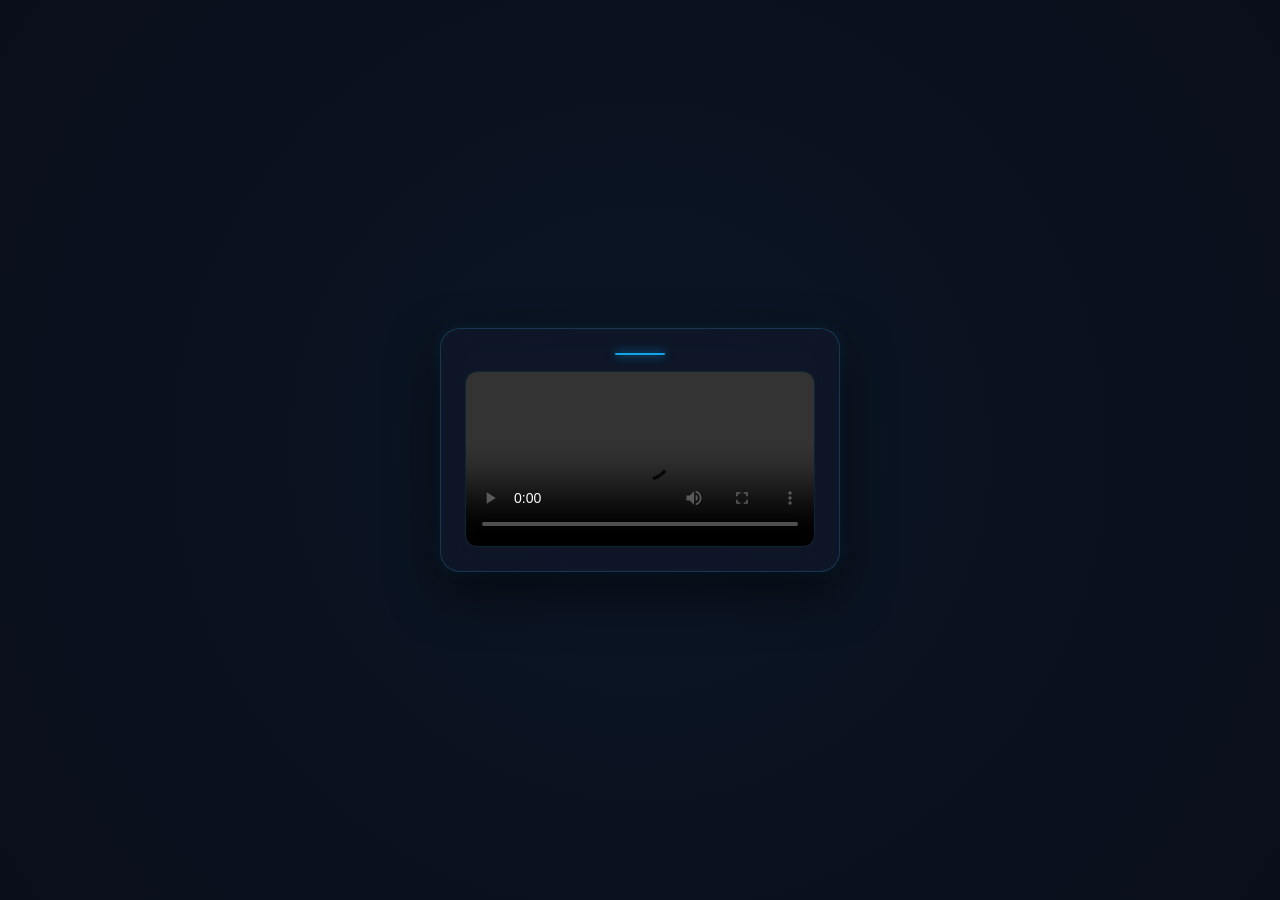
<file: thank-you-video.html>
<!DOCTYPE html>
<html lang="en">
<head>
    <meta charset="UTF-8">
    <meta name="viewport" content="width=device-width, initial-scale=1.0">
    <title>Thank You Video</title>
    <style>
        * {
            margin: 0;
            padding: 0;
            box-sizing: border-box;
        }

        :root {
            --primary: #0ea5e9;
            --primary-dark: #0284c7;
            --primary-light: #38bdf8;
            --secondary: #06b6d4;
            --accent: #3b82f6;
            --success: #10b981;
            --bg-main: #0a0e1a;
            --bg-card: rgba(15, 23, 42, 0.8);
            --bg-overlay: rgba(14, 165, 233, 0.05);
            --text-primary: #f1f5f9;
            --text-secondary: #cbd5e1;
            --text-muted: #94a3b8;
            --border: rgba(56, 189, 248, 0.2);
        }

        body {
            background-color: var(--bg-main);
            background-image: radial-gradient(circle at 50% 50%, var(--bg-overlay) 0%, transparent 100%);
            display: flex;
            justify-content: center;
            align-items: center;
            height: 100vh;
            font-family: 'Inter', system-ui, -apple-system, sans-serif;
            color: var(--text-primary);
        }

        /* Compact Video Card */
        .video-card {
            width: 90%;
            max-width: 400px; /* Small and focused */
            background: var(--bg-card);
            backdrop-filter: blur(12px);
            -webkit-backdrop-filter: blur(12px);
            border: 1px solid var(--border);
            border-radius: 20px;
            padding: 1.5rem;
            box-shadow: 0 20px 50px rgba(0, 0, 0, 0.5), 
                        0 0 15px rgba(14, 165, 233, 0.1);
            text-align: center;
        }

        .header-area {
            margin-bottom: 1rem;
        }

        h2 {
            font-size: 1.25rem;
            color: var(--primary-light);
            font-weight: 500;
            letter-spacing: -0.02em;
        }

        p {
            font-size: 0.85rem;
            color: var(--text-muted);
            margin-top: 4px;
        }

        .video-container {
            position: relative;
            line-height: 0;
            border-radius: 12px;
            overflow: hidden;
            background: #000;
            border: 1px solid var(--border);
            transition: transform 0.3s ease;
        }

        .video-container:hover {
            transform: scale(1.02);
            border-color: var(--primary);
        }

        video {
            width: 100%;
            height: auto;
            display: block;
        }

        /* Small decorative light at the top */
        .top-glow {
            width: 50px;
            height: 2px;
            background: var(--primary);
            margin: 0 auto 1rem;
            border-radius: 2px;
            box-shadow: 0 0 10px var(--primary);
        }
    </style>
</head>
<body>

    <div class="video-card">
        <div class="top-glow"></div>
        <div class="header-area">
            
        </div>
        
        <div class="video-container">
            <video controls autoplay playsinline>
                <source src="IMG_0814.MOV" type="video/mp4">
                Your browser does not support the video tag.
            </video>
        </div>
    </div>

</body>
</html>
</file>
